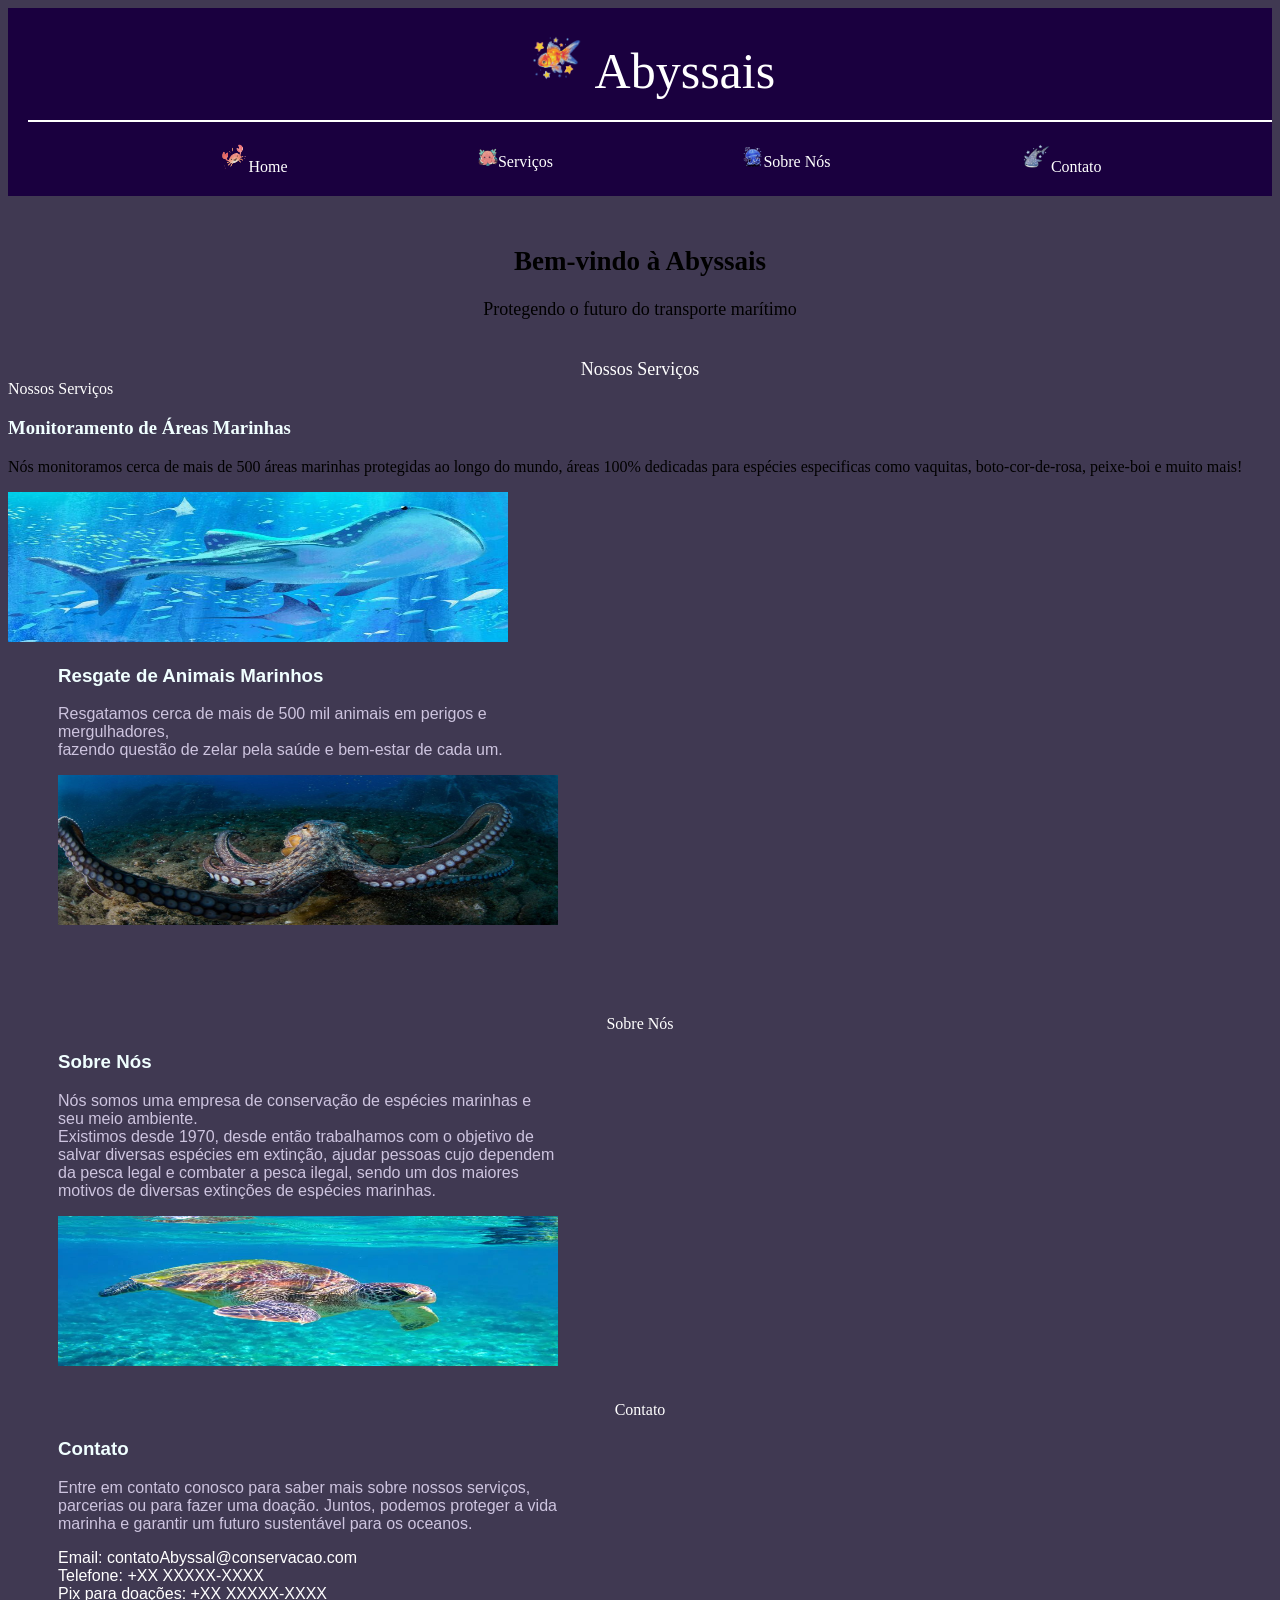
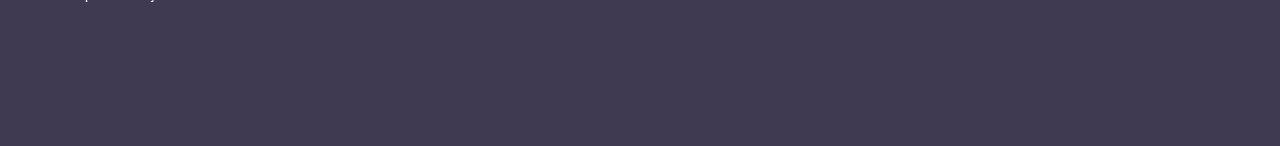
<file: index.html>
<!DOCTYPE html>
<html lang="PT-br">
<head>
    <meta charset="UTF-8">
    <meta name="viewport" content="width=device-width, initial-scale=1.0">
    <link rel="icon" type="image/png" href="./assets/img/abyssaislogo.png">
    <title>Abyssais - Empresa de Segurança Marítima</title>
    <link rel="stylesheet" href="./assets/css/styles.css">
</head>
<body>
    <center><header>
        <div class="logo">
            <img class="imgpe" src="./assets/img/abyssaislogo.png" alt="Abyssais Logo">
            Abyssais</div>
        <nav class="navbar">
                <a href="#home"> <img class="imgnav" src="./assets/img/homecrab.png" alt="Home Logo">Home</a>
                <a href="#services"><img class="imgnav2" src="./assets/img/servpol.png" alt="Serviços Logo">Serviços</a>
                <a href="#about"><img class="imgnav2" src="./assets/img/jellyabout.png" alt="Sobre Nós Logo">Sobre Nós</a>
                <a href="#contact"><img class="imgnav" src="./assets/img/whaletact.png" alt="Contato Logo">Contato</a>
            
        </nav>

    </header>
    </center>
    <section id="home" class="hero">
        <h1>Bem-vindo à Abyssais</h1>
        <p>Protegendo o futuro do transporte marítimo<br><br></p>
        <a href="#services" class="btn">Nossos Serviços</a>
    </section>
        <a href="#services" class="btn2">Nossos Serviços</a>
        <div class="jigle">
            <div class="jig1">
                <article>
                <h3 style="color: azure;">Monitoramento de Áreas Marinhas</h3>
                <p>Nós monitoramos cerca de mais de 500 áreas marinhas protegidas ao longo do mundo, áreas 100% dedicadas para espécies especificas como vaquitas, boto-cor-de-rosa, peixe-boi e muito mais!</p>
                <img id="tw" src="./assets/img/tubaraoba.jpg" alt="example Image">
            </article>
            </div>
            <div class="jig3">
                <article>
                <h3 style="color: azure;">Resgate de Animais Marinhos</h3>
                <p>Resgatamos cerca de mais de 500 mil animais em perigos e mergulhadores, <br>fazendo questão de zelar pela saúde e bem-estar de cada um.</p>
                <img id="tw" src="./assets/img/polpol.jpg" alt="example Image">
            </article>
            </div>
        </div>
        </section>
        <section id="about" class="hero" href="#about">
            <a href="#about" class="btn2">Sobre Nós</a>
            <div class="jigle">
                <div class="jig3">
                    <article>
                    <h3 style="color: azure;">Sobre Nós</h3>
                    <p>Nós somos uma empresa de conservação de espécies marinhas e seu meio ambiente.
                        <br> Existimos desde 1970, desde então trabalhamos com o objetivo de salvar
                        diversas espécies em extinção, ajudar pessoas cujo dependem da pesca legal e
                        combater a pesca ilegal, sendo um dos maiores motivos de diversas extinções
                        de espécies marinhas.</p>
                    <img id="tw" src="./assets/img/turt.jpg" alt="example Image">
                    </article>
            </section>
        <section id="contact" class="hero" href="#contact">
            <a href="#contact" class="btn2">Contato</a>
            <div class="jigle">
                <div class="jig3">
                    <article>
                    <h3 style="color: azure;">Contato</h3>
                    <p>Entre em contato conosco para saber mais sobre nossos serviços, parcerias ou para fazer uma doação. Juntos, podemos proteger a vida marinha e garantir um futuro sustentável para os oceanos.</p>
                    <p id="polpol">Email: contatoAbyssal@conservacao.com
                        <br>Telefone: +XX XXXXX-XXXX
                        <br>Pix para doações: +XX XXXXX-XXXX
                    </p>
                    </article>
            </section>
</body>
</html>
</file>
<file: assets/css/styles.css>
.imgpe {
    width: 60px;
    height: 60px;
}
.imgnav {
    width: 30px;
    height: 30px;
}
.imgnav2 {
    width: 20px;
    height: 20px;
}
body {
    background-color:#403952
}
header {
    margin: 0;
    width: 100%;
    background-color: #1a003f;
}
.logo {
    font-family: 'pacifico', cursive;
    align-self: flex-start;
    justify-self: center;
    font-size: 50px;
    color: #ffffff;
    text-decoration: none;
    padding: 20px;
    margin-left: 20px;
    border-bottom: 2px solid #ffffff;
    
}
.container {
    display: flex;
    flex-direction:row;
    align-items: center;
    justify-content: center;
    height: 20vh;
}
.navbar {
    display: flex;
    justify-content: space-evenly;
    align-items: center;
    width: 100%;
    padding: 20px;
}
#home {
    font-size: 18px;
    color: #000000;
    text-decoration: none;
}

.hero {
    text-align: center;
    margin-top: 50px;
}

a {
    text-decoration: none;
    color:white
}

    
a:visited { 
    text-decoration: none;
    color:white
    flex-direction: row;
    justify-content: left;
    font-size: 16px;
    font-family: 'Josephine Sans', sans-serif;
    color: #cdc4df;
}

.ra {
    height: 300px;
    width: 300px;
}

.jig2 {
    display: flex;
    padding-left: 300px;
    height: 300px;
    width: 100px;
    flex-direction: row;
    justify-content: right;
    font-size: 16px;
}

.jig3 {

    text-align: left;
    height: 300px;
    width: 500px;
    padding-left: 50px;
    flex-direction: row;
    justify-content: left;
    font-size: 16px;
    font-family: 'Josephine Sans', sans-serif;
    color: #cdc4df;
}

#tw {
height: 150px;
width: 500px;
}

#polpol {
    color: #ffffff;
    font-family:'Gill Sans', 'Gill Sans MT', Calibri, 'Trebuchet MS', sans-serif
}
</file>
